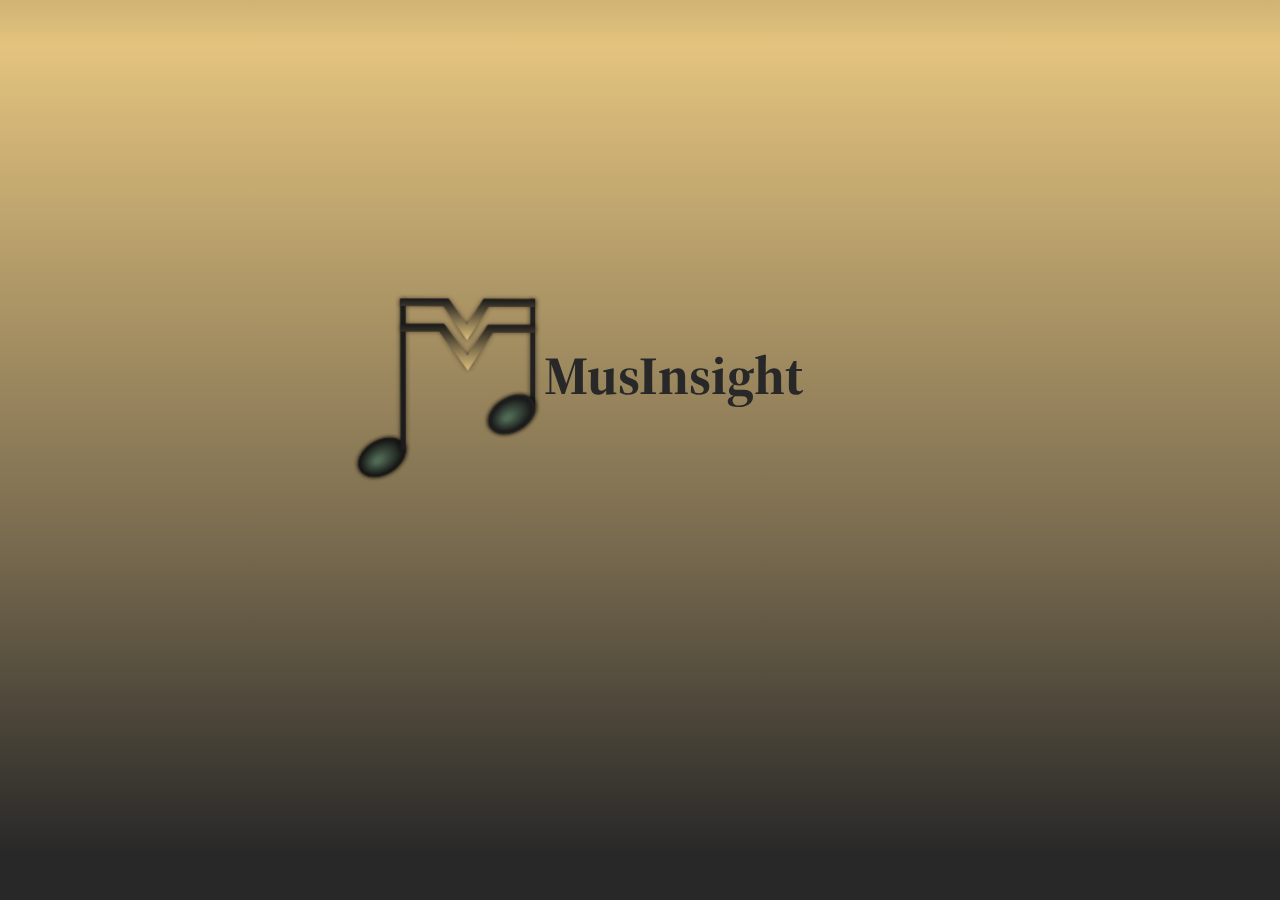
<file: index.html>
<!DOCTYPE html>
<html>
    

    <head>
        <meta charset="utf-8">
        <link rel="icon" href="./logo.png" type="image/x-icon">
        <title>MusInsight - Welcome</title>
        <link href="./intro-mus.css" type="text/css" rel="stylesheet">
        <link rel="preconnect" href="https://fonts.gstatic.com">
        <link href="https://fonts.googleapis.com/css2?family=Source+Serif+Pro:ital,wght@0,400;0,600;1,400;1,600&display=swap" rel="stylesheet">
        <link rel="preconnect" href="https://fonts.gstatic.com">
        <link href="https://fonts.googleapis.com/css2?family=Rufina&family=Source+Serif+Pro:ital,wght@0,400;0,600;1,400;1,600&display=swap" rel="stylesheet">
        <meta content="width=device-width, initial-scale=1" name="viewport" />
    </head>
    <body>
        
        <header class="topbar">
            <div class="logo">   
                <img class="logo-front" src="./logo.png" alt="music-notes-logo">
                <img class="logo-back" src="./logo-backg.png" alt="sheet-music">  
                <h3 class="logotype">MusInsight</h3>
            </div>
            <div class="nav-top">
                <a href="./Baroque.html">Baroque</a>
                <a href="./Classical.html">Classical period</a>
                <a href="./Romantic.html">Romantic period</a>
                <a href="./XXth.html">XXth Century</a>
                
                <button class="author-button">Author</button>
            </div>
            <div class="burger">
                <div class="slice" id="top"></div>
                <div class="slice" id="middle"></div>
                <div class="slice" id="bottom"></div>
            </div>
        </header>
        
        <main class="main-content">
            
            <h1 class="main-heading">World of Classical music for You to explore</h1>
            
            <div class="navlinks">
                <a href="./Baroque.html" class="navlink">
                    <h2 >Baroque</h2>
                </a>
                <a href="./Classical.html" class="navlink">
                    <h2>Classical period</h2>
                </a>
                <a href="./Romantic.html" class="navlink" >
                    <h2>Romantic period</h2>
                </a>
                <a href="./XXth.html" class="navlink">
                    <h2>XXth Century</h2>
                </a>
            </div>
            <div class="slider">
            </div>
        </main>
        <!-- <div class="feed"></div> -->
        
        
        <footer>
            © MusInsight 2021. All rights reserved
        </footer>
        
        
        <div class="author">
            <h2><strong>Milan Stojanović</strong> 
            Author and developer of MusInsight</h2>
            <img src="./me&horn.jpg" alt="picture of Milan in an orchestra">
            <p>Born in Serbia where he gets Bachelor degree as a professional horn player at Academy of Arts in Novi Sad.
               Versitile as both a musical perfmorer and self-taught composer, he came upon idea of creating a website that will serve as platform
               of learning for fellow music lovers. It gives a brief set of guide lines for your further exploration of classical music.
               MusInsight is a product of musician's expirience of taking part in orchestras and chamber ensambles combined with analitic knowledge.
            </p>
            
            <div class="exit-author">+</div>
        </div>
        
        <script src="https://cdnjs.cloudflare.com/ajax/libs/gsap/3.6.0/gsap.min.js"></script>
        <script src="welcome-page.js"></script>
    </body>

</html>
</file>
<file: intro-mus.css>
*{
    margin: 0%;
    padding: 0%;
    box-sizing: border-box;
}

:root {
    --ff-primary: 'Source Serif Pro', serif;

    --clr-light: rgb(207,180,118);
    --clr-dark: rgba(40,40,40,1);

    --step--2: clamp(0.52rem, 0.41rem + 0.62vw, 0.96rem);
    --step--1: clamp(0.63rem, 0.47rem + 0.81vw, 1.20rem);
    --step-0: clamp(0.75rem, 0.55rem + 1.05vw, 1.50rem);
    --step-1: clamp(0.90rem, 0.64rem + 1.37vw, 1.88rem);
    --step-2: clamp(1.08rem, 0.75rem + 1.77vw, 2.34rem);
    --step-3: clamp(1.30rem, 0.87rem + 2.29vw, 2.93rem);
    --step-4: clamp(1.56rem, 1.00rem + 2.96vw, 3.66rem);
    --step-5: clamp(1.87rem, 1.15rem + 3.81vw, 4.58rem);
}

::-webkit-scrollbar {
    display: none;
}

@media (prefers-reduced-motion: reduce) {
    html:focus-within {
      scroll-behavior: auto;
    }
  
    *,
    *::before,
    *::after {
      animation-duration: 0.01ms !important;
      animation-iteration-count: 1 !important;
      transition-duration: 0.01ms !important;
      scroll-behavior: auto !important;
    }
  }

html,
body {
    min-height: 100vh;
    width: 100vw;
    overflow-x: hidden;
}
body {
    background: rgb(207,180,118);
    background: linear-gradient(180deg, rgba(207,180,118,1) 0%, rgba(227,195,126,1) 5%, rgba(121,107,79,1) 60%, rgba(40,40,40,1) 95%);
    position: relative;
}

h1, 
h2,
h3,
p,
a,
footer,
button {
    font-family: var(--ff-primary); 
    color: var(--clr-dark); 
}

h1 {
    font-size: var(--step-4);
}
h2 {
    font-size: var(--step-1);
}

p, button, a {
    font-size: var(--step-0);
}
footer {
    font-size: var(--step--1);
}
.logotype {
    font-size: var(--step-2);
}


.topbar {
    position: relative;
    display: flex;
    align-items: center;
    justify-content: space-between;
    padding: 2.5vh 2.5vw;
}

.logo {
    display: flex;
    position: relative;

}

.logo-front {
    height: 7vh;
    width: 3.5vw;
    position: absolute;
    left: 1vw;
    top: -1.8vh;
}

.logo-back {
    height: 7vh;
    width: 7vw;
    margin-right: 1vw;
}

.nav-top {
    display: flex;
    align-items: center;
    justify-content: space-between;
    gap: 2vw;
}

.nav-top a, 
.author-button {
    text-decoration: none;
    font-weight: 600;
    color: var(--clr-dark);
    padding: 1vh 1vw;

}

.nav-top a:hover {
    background: radial-gradient(circle, rgb(247, 231, 196) 20%, rgb(219, 190, 121) 100%);
}

.author-button {
    border: none;
    background: rgb(212,198,164);
    background: radial-gradient(circle, rgb(247, 231, 196) 20%, rgb(219, 190, 121) 100%);
    cursor: pointer;
    outline: none;
    padding: 1vh 1vw;
}

.author-button:hover {
    background: radial-gradient(circle, rgb(247, 231, 196) 40%, rgb(219, 190, 121) 100%); 
}



.burger {
    display: none;
}

.main-content {
    display: flex;
    width: 100%;
    flex-direction: column;
    align-items: center;
    margin-top: 5vh;
    padding: 0 2.5vw;
    
}

.main-heading {
    width: 50%;
    text-align: center;
}

.navlinks {
    width: 100%;
    padding: 2.5vw;
    display: grid;
    grid-template-columns: repeat(auto-fit, minmax(200px, 1fr));
    gap: 4vw;
}
.navlink {
    aspect-ratio: 1 / 1;
    background-size: cover;
    position: relative;
    text-decoration: none;
    display: flex;
    align-items: flex-end;
    justify-content: center;
    padding-bottom: 7vh;
    background-color: rgba(0, 0, 0, 0.55);
    background-blend-mode: darken;
    transition: all 0.4s ease;
}
.navlink:hover {
    background-color: rgba(0, 0, 0, 0.35);
}


/* .navlink::before {
    content: '';
    position: absolute;
    inset: 0;
    background-color: rgba(0,0,0,0.55);
    z-index: 2;
} */
.navlink::before:hover {
    opacity: 0.5;
}
.navlink:nth-of-type(1) {
    background-image: url(./bach.jpg);
}
.navlink:nth-of-type(2) {
    background-image: url(./mozart.jpg);
}
.navlink:nth-of-type(3) {
    background-image: url(./beethoven.jpg);
}
.navlink:nth-of-type(4) {
    background-image: url(./šostak.jpg);
}

.navlink h2 {
    inset: 0;
    text-align: center;
    z-index: 4;
    color: var(--clr-light);
    background: -webkit-linear-gradient( rgb(145, 127, 93), rgb(255, 231, 183) 40%, rgb(250, 225, 176) 60%,rgb(145, 127, 93) 90%);
    -webkit-background-clip: text;
    -webkit-text-fill-color: transparent;
    font-weight: bold;

}




footer {
    text-align: center;
    color: var(--clr-light);
    position: absolute;
    bottom: 1vh;
    left: 50%;
    transform: translateX(-50%);
}


.author {
    position: fixed;
    bottom: 10vh;
    left: 15vw;
    width: 70vw;
    background: url('./oldpaper.jpg');
    background-position: center;
    background-repeat: no-repeat;
    background-size: cover;
    display: grid;
    grid-template-columns: repeat(20, 5%);
    grid-template-rows: 50% 50%;
    padding: 3.5vh 1.5vw;
    z-index: 7;
    opacity: 0;
    transform: rotateY(90deg);
    transition: all 0.4s ease;
}

.author-active {
    opacity: 1;
    transform: rotateX(0deg);
}

.author::after {
    content: '';
    position: absolute;
    inset: 0;
    background:linear-gradient(180deg, rgba(255, 255, 255, 0) 75%, rgba(255, 255, 255, 0.7) 100%); 
    pointer-events: none;
}
.author img {
    width: 100%;
    height: 100%;
    grid-column: 12 / 20;
}
.author p {
    grid-column: 2 / 20;
    margin-top: 7vh;
    color: var(--clr-dark);
    font-weight: bold;
    z-index: 9;
    font-size: 20px;
    
}
.author h2 {
    color: rgb(40,40,40);
    text-transform: uppercase;
    grid-column: 2 / 10;
    text-align: left;
    margin-top: 2vh;
    
}

.author h2 strong{
    font-size: var(--step-2);
    display: block;
    margin-bottom: 5vh;
}

.exit-author {
    position: absolute;
    top: 2vh;
    right: 3vh;
    cursor: pointer;
    transform: rotate(45deg) scale(3.5);
    color: rgb(40, 40, 40);
    font-weight: bold;
}





@media screen and (max-width: 425px) {
    
    .logo-back {
        width: 20vw;
    }
    .logo-front {
        width: 10vw;
        left: 2vw;
    }



    .nav-top {
        position: absolute;
        inset: 0 0 auto 30vw;
        height: 100vh;
        background-color: rgba(227,195,126,1);
        flex-direction: column;
        padding-block: 10vh;
        z-index: 1000;
        transform: translateX(100%);
        transition: all 0.5s ease;
    }

    .nav-top a, .author-button {
        font-size: var(--step-3);
    }


    .nav-top-active {
        transform: translateX(0);
    }
    .burger {
        display: block;
        position: absolute;
        z-index: 1001;
        top: 4vh;
        right: 5vw;
        
        
    }
    .slice {
        width: 8vw;
        height: 1vh;
        background-color: rgba(40,40,40,1)  ;
        border-radius: 5px;
        margin-bottom: 0.5vh;
    }
    .top-active {
        transform: translateY(150%) rotate(45deg);
    }
    .middle-active{
        opacity: 0;
    }
    .bottom-active {
        transform: translateY(-150%) rotate(-45deg);
    }

    .main-heading {
        width: 80%;
    }

    .navlink h2, .logotype {
        font-size: var(--step-5);
    }

    .navlinks {
        margin-block: 7vh;
    }

    .author {
        position: absolute;
        height: min-content;
        inset: 5vw;
        width: 90%;
        display: flex;
        flex-direction: column;
    }
    .cover2 {
        display: none;
    }
    .author::after {
        content: '';
        position: absolute;
        inset: 0;
        background:linear-gradient(180deg, rgba(255, 255, 255, 0) 75%, rgba(255, 255, 255, 0.7) 100%); 
        pointer-events: none;
    }
    .author h2 {
        font-size: var(--step-3);
    }
    .author h2 strong{
        font-size:var(--step-4)
    }
    
}










































































































/* html {
    overflow-x: hidden;
    height: max-content;
    width: 100vw;
    position: relative;
}

body {
    min-height: 100vh;
    width: 100vw;
    background: rgb(207,180,118);
    background: linear-gradient(180deg, rgba(207,180,118,1) 0%, rgba(227,195,126,1) 5%, rgba(121,107,79,1) 60%, rgba(40,40,40,1) 95%);
    /* overflow: hidden;
    position: relative; 
}



.topbar {
    height: 10vh;
    width: 100vw;
    position: relative;
    display: flex;
    align-items: center;
    justify-content: space-between;
    padding: 0 5% 1vh;


    
}



.banner {
    display: flex;
    align-items: center;
    justify-content: start;
    height: 10vh;
    width: 30%;
    min-width: 20%;
    padding: 0%;
    font-family: 'Source Serif Pro', serif;
    color: rgba(40,40,40,1);
    font-weight: 600;
    position: relative;
}

.banner-h1 {
    z-index: 6;
    
}

#logo {
    height: 25vh;
    width: 12vw;
    position: absolute;
    top: 30vh;
    left: 21vw;
    z-index: 6;

    
}
.nav-top {
    display: flex;
    min-width: 50%;
    align-items: center;
    justify-content: space-between;
}
/*
#logo {
    height: 7vh;
    width: 7vh;
    position: absolute;
    top: 1.2vh;
    left: 5%;
    z-index: 6;

    
}

#logo-backg {
    height: 7vh;
    width: 7vw;
    align-self: flex-end;

}

.nav-top a, button {
    text-decoration: none;
    font-family: 'Source Serif Pro', serif;
    font-weight: 500;
    color: rgba(40,40,40,1);
    font-size: 20px;
    
    transition: background-color, 0.5s;
    padding: 0.4pc;
    margin-left: 2vw;
    text-align: center;
}

.nav-top a::after {
    content: "";
    min-width: 10vw;
    min-height: 10vw;
    background: linear-gradient(180deg, rgba(212,198,164,1) 0%, rgba(83,83,83,1) 50%, rgba(212,198,164,1) 100%);
}

.nav-top a:hover {
    background: radial-gradient(circle, rgb(247, 231, 196) 20%, rgb(219, 190, 121) 100%);


}
#author {
    padding: 0.4pc;
    border: none;
    background: rgb(212,198,164);
    background: radial-gradient(circle, rgb(247, 231, 196) 20%, rgb(219, 190, 121) 100%);
    cursor: pointer;
    transition: background-color, 0.5s;
    outline: none;
}
#author:hover {
    background: radial-gradient(circle, rgb(247, 231, 196) 40%, rgb(219, 190, 121) 100%);           
}


main {
    
    display: flex;
    flex-direction: column;
    min-height: 80vh;
    width: 90vw;
    position: relative;
    left: 5%;
    align-items: center;
    justify-content: space-evenly
}

.navlinks {
    display: flex;
    align-items: center;
    justify-content: space-evenly;
    width: 100%;
    position: relative;
    

}

.composer {
    height: 35vh;
    width: 17.5vw;
}
#navlink {
    position: relative;
    display: flex;
    justify-content: center;
}

#navlink::after{
    content: "";
    background-color: black;
    inset: 0;
    position: absolute;
    opacity: 0.55;
}

h2 {
    position: absolute;
    bottom: 2vh;
    text-align: center;
    z-index: 4;
    text-decoration: none;
    font-family: 'Course Serif Pro', serif;
    color: rgb(219, 190, 121);
    background: -webkit-linear-gradient( rgb(145, 127, 93), rgb(255, 231, 183) 40%, rgb(250, 225, 176) 60%,rgb(145, 127, 93) 90%);
    -webkit-background-clip: text;
    -webkit-text-fill-color: transparent;
    font-weight: 600;
    font-size: 24px;
    width: 60%;
    line-height: 4vh;
    height: 10vh;
}

#bach {
    padding-top: 2.5vh; 
    background: -webkit-linear-gradient( rgb(141, 128, 101)20%, rgb(255, 232, 187) 50%, rgb(145, 127, 93) 60% );
    -webkit-background-clip: text;
    -webkit-text-fill-color: transparent;   
}



main h1 {
    font-family: 'Source Serif Pro', serif;
    font-weight: 800;
    color: rgb(24, 24, 24);
    font-size: 38px;
}

footer {
    display: flex;
    height: 10vh;
    width: 100%;
    justify-content: space-around;
    align-items: flex-end;
    color: rgb(175, 152, 99);
    padding-bottom: 1vh;
}



.slider {
    position: absolute;
    width: 100vw;
    height: 100vh;
    background: linear-gradient(180deg, rgb(100, 71, 71) 0%,rgba(207,180,118,1) 20%, rgba(207,180,118,1) 60%, rgba(40,40,40,1) 95%);
    z-index: 5;
}



.author {
    position: fixed;
    bottom: 10vh;
    left: 15vw;
    width: 70vw;
    height: 75vh;
    background: url('./oldpaper.jpg');
    background-position: center;
    background-repeat: no-repeat;
    background-size: cover;
    display: grid;
    grid-template-columns: repeat(20, 5%);
    grid-template-rows: 50% 50%;
    padding: 3.5vh 1.5vw;
    z-index: 7;
    opacity: 0;
    transform: rotateY(90deg);
    transition: all 0.4s ease;
}

.author-active {
    opacity: 1;
    transform: rotateX(0deg);
}
.cover2 {
    position: absolute;
    width: 70vw;
    height: 35vh;
    bottom: 0vh;
    background: linear-gradient(180deg, rgba(255, 255, 255, 0) 0%, rgb(255, 255, 255) 80%);
    z-index: 8;
    opacity: 0.4;
}
.author img {
    width: 100%;
    height: 100%;
    grid-column: 12 / 20;
}
.author p {
    grid-column: 2 / 20;
    margin-top: 7vh;
    color: rgb(19, 18, 18);
    z-index: 9;
    font-size: 20px;
    font-family: 'Source Serif Pro', serif;
    text-align: justify;
}
.author h3 {
    color: rgb(40,40,40);
    font-family: 'Source Serif Pro', serif;
    text-transform: uppercase;
    grid-column: 2 / 10;
    text-align: left;
    margin-top: 2vh;
    
}

.author h3 strong{
    font-size: 30px;
}

.x2 {
    position: absolute;
    top: -14%;
    right: -4%;
    cursor: pointer;
    transform: rotate(45deg) scale(3.5);
    color: rgb(40, 40, 40);
}
main, header {
    transition: all 0.4s ease;
}

.burger {
    display: none;
}






@media screen and (max-width: 920px) {
    
    h1 {
        font-size: 24px;
    }
    .nav-top a, button,h2 {
        font-size: 18px;
        margin-left: 0;
    }

    .topbar {
        position: unset;
    }

    .banner {
        width: 70%;
    }
  

    .nav-top {
        position: absolute;
        inset: 0 0 auto 30vw;
        height: 100vh;
        background-color: rgba(227,195,126,1);
        flex-direction: column;
        padding-block: 10vh;
        z-index: 1000;
        transform: translateX(100%);
        transition: all 0.5s ease;
    }
    .nav-top-active {
        transform: translateX(0);
    }
    .burger {
        display: block;
        position: absolute;
        z-index: 1001;
        top: 4vh;
        right: 10vw;
        
        
    }
    .slice {
        width: 8vw;
        height: 1vh;
        background-color: rgba(40,40,40,1)  ;
        border-radius: 5px;
        margin-bottom: 0.5vh;
    }
    .top-active {
        transform: translateY(150%) rotate(45deg);
    }
    .middle-active{
        opacity: 0;
    }
    .bottom-active {
        transform: translateY(-150%) rotate(-45deg);
    }

    #logo {
        height: 7.7vh;
        width: 8vw;
        top: 2.3vh;
        left: 4vw;
        
   
    }
    #logo-backg {
        height: 7vh;
        width: 20vw;
    }
    .slider {
        display: none;
    }


    .navlinks {
        flex-direction: column;
    }
    #navlink {
        width: 75%;
        
    }
    .composer {
        width: auto;
        object-fit: cover;
    }
} */
</file>
